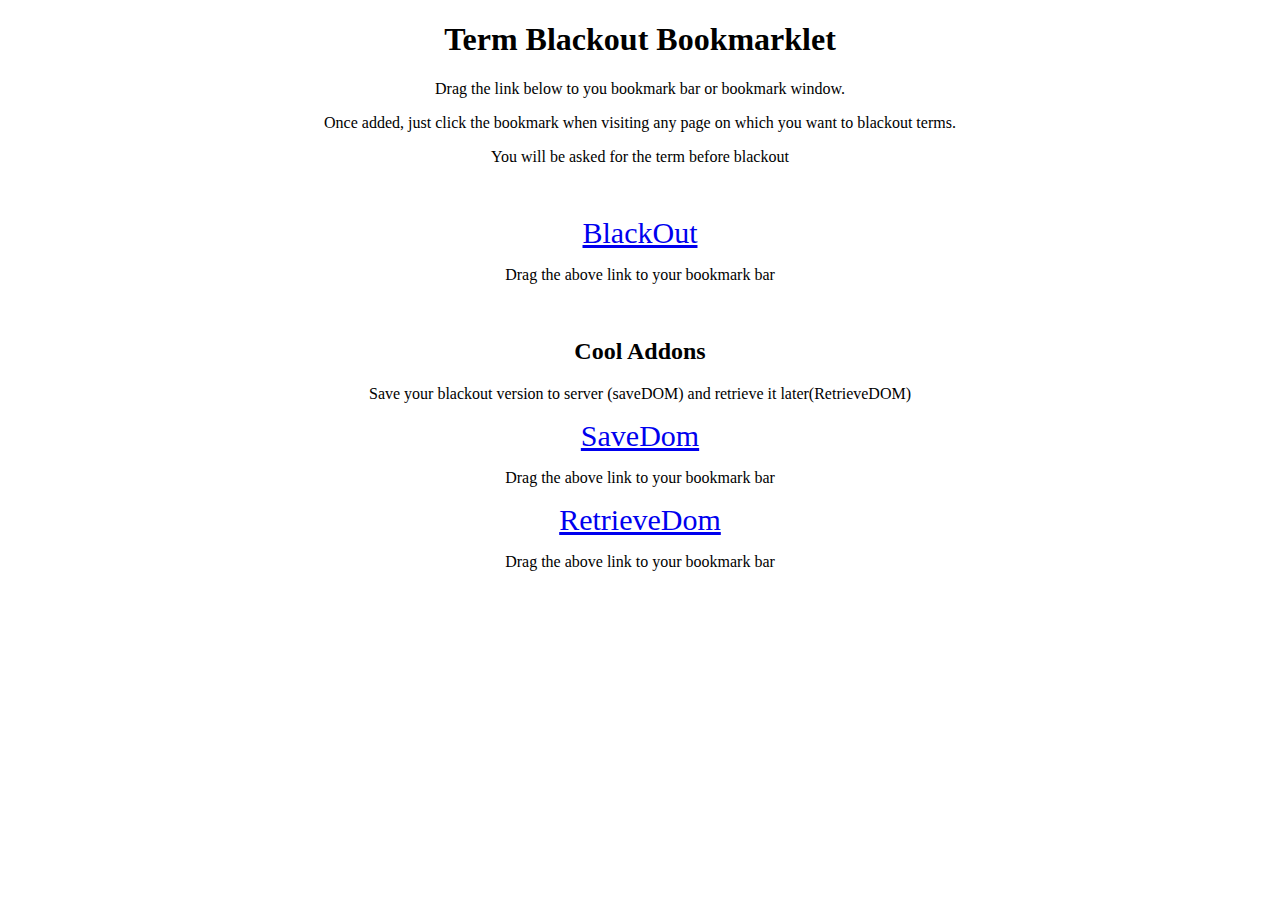
<file: index.html>
<!doctype html>
<html>
    <head>
    <link rel="shortcut icon" href="favicon.ico" type="image/x-icon">
    <link rel="icon" href="favicon.ico" type="image/x-icon">
      <style>
        p,h1,h2,a{
            text-align: center;
            display: block;
        }
        .bookmark{
            font-size: 30px;            
        }
      </style>
    </head>
    <body>
        <h1>Term Blackout Bookmarklet</h1>
        <p>Drag the link below to you bookmark bar or bookmark window.</p>
        <p>Once added, just click the bookmark when visiting any page on which you want to blackout terms.</p>
        <p>You will be asked for the term before blackout</p>
        <p><br/></p>
        <a class="bookmark" href="javascript:(function() {

    /*
     * This is the function that actually highlights a text string by
     * adding HTML tags before and after all occurrences of the search
     * term. You can pass your own tags if you'd like, or if the
     * highlightStartTag or highlightEndTag parameters are omitted or
     * are empty strings then the default <font> tags will be used.
     */
    function doHighlight(bodyText, searchTerm, highlightStartTag, highlightEndTag) 
    {
      /* the highlightStartTag and highlightEndTag parameters are optional*/
      if ((!highlightStartTag) || (!highlightEndTag)) {
        highlightStartTag = '<font style=\'color:blue; background-color:yellow;\'>';
        highlightEndTag = '</font>';
      }
      
      /* find all occurences of the search term in the given text,
         and add some 'highlight' tags to them (we're not using a
         regular expression search, because we want to filter out
         matches that occur within HTML tags and script blocks, so
         we have to do a little extra validation)*/
      var newText = '';
      var i = -1;
      var lcSearchTerm = searchTerm.toLowerCase();
      var lcBodyText = bodyText.toLowerCase();
        
      while (bodyText.length > 0) {
        i = lcBodyText.indexOf(lcSearchTerm, i+1);
        if (i < 0) {
          newText += bodyText;
          bodyText = '';
        } else {
          /* skip anything inside an HTML tag*/
          if (bodyText.lastIndexOf('>', i) >= bodyText.lastIndexOf('<', i)) {
            /* skip anything inside a <script> block*/
            if (lcBodyText.lastIndexOf('/script>', i) >= lcBodyText.lastIndexOf('<script', i)) {
              newText += bodyText.substring(0, i) + highlightStartTag + bodyText.substr(i, searchTerm.length) + highlightEndTag;
              bodyText = bodyText.substr(i + searchTerm.length);
              lcBodyText = bodyText.toLowerCase();
              i = -1;
            }
          }
        }
      }
      
      return newText;
    }


    /*
     * This is sort of a wrapper function to the doHighlight function.
     * It takes the searchText that you pass, optionally splits it into
     * separate words, and transforms the text on the current web page.
     * Only the 'searchText' parameter is required; all other parameters
     * are optional and can be omitted.
     */
    function highlightSearchTerms(searchText, treatAsPhrase, warnOnFailure, highlightStartTag, highlightEndTag)
    {
      /* if the treatAsPhrase parameter is true, then we should search for 
      // the entire phrase that was entered; otherwise, we will split the
      // search string so that each word is searched for and highlighted
      // individually*/
      if (treatAsPhrase) {
        searchArray = [searchText];
      } else {
        searchArray = searchText.split(' ');
      }
      
      if (!document.body || typeof(document.body.innerHTML) == 'undefined') {
        if (warnOnFailure) {
          alert('Sorry, for some reason the text of this page is unavailable. Searching will not work.');
        }
        return false;
      }
      
      var bodyText = document.body.innerHTML;
      for (var i = 0; i < searchArray.length; i++) {
        bodyText = doHighlight(bodyText, searchArray[i], highlightStartTag, highlightEndTag);
      }
      
      document.body.innerHTML = bodyText;
      return true;
    }


    /*
     * This displays a dialog box that allows a user to enter their own
     * search terms to highlight on the page, and then passes the search
     * text or phrase to the highlightSearchTerms function. All parameters
     * are optional.
     */
    function searchPrompt(defaultText, treatAsPhrase, textColor, bgColor)
    {
      /* This function prompts the user for any words that should
      // be highlighted on this web page*/
      if (!defaultText) {
        defaultText = '';
      }
      
      /* we can optionally use our own highlight tag values*/
      if ((!textColor) || (!bgColor)) {
        highlightStartTag = '';
        highlightEndTag = '';
      } else {
        highlightStartTag = '<font style=\'color:' + textColor + '; background-color:' + bgColor + ';\'>';
        highlightEndTag = '</font>';
      }
      
      if (treatAsPhrase) {
        promptText = 'Please enter the phrase you\'d like to black out:';
      } else {
        promptText = 'Please enter the words you\'d like to black out, separated by spaces:';
      }
      
      searchText = prompt(promptText, defaultText);

      if (!searchText)  {
        alert('No search terms were entered. Exiting function.');
        return false;
      }
      
      return highlightSearchTerms(searchText, treatAsPhrase, true, highlightStartTag, highlightEndTag);
    }
    
    /*searchPrompt('term', true, 'black', 'black');*/
    alert('Use your mouse to highlight text on this page. All occurances of the highlighted phrase will BlackOut.');
    
    /*
      On mouseup, get the highlighted text. Convert it to string and call highlightSearchTerms
    */
    document.onmouseup=function(){
      var selectedStr = window.getSelection().toString();
      /*searchPrompt('term', true, 'black', 'black');*/
      
      var textColor = 'black';
      var bgColor = 'black';      
      var highlightStartTag = '<font style=\'color:' + textColor + '; background-color:' + bgColor + ';\'>';
      var highlightEndTag = '</font>';
      
      if(!selectedStr){
        return false;
      }
      
      return highlightSearchTerms(selectedStr, true, true, highlightStartTag, highlightEndTag);
      
    };
    
})();">BlackOut</a> 
        <p>Drag the above link to your bookmark bar</p>
       
        <br/>
        <h2>Cool Addons</h2> <p>Save your blackout version to server (saveDOM) and retrieve it later(RetrieveDOM)</p>
        
        <a class="bookmark" href="javascript:(function(){var e=document.documentElement.outerHTML;var t=new WebSocket('ws://moodrhythm.com:5003');t.onopen=function(){console.log('Connection opened');t.send('s'+e)};t.onclose=function(){console.log('Connection closed')};t.onerror=function(){console.error('Connection error')};t.onmessage=function(e){console.log(e.data);alert(e.data)}})()
        ">SaveDom</a>
        <p>Drag the above link to your bookmark bar</p>
       
        <a class="bookmark" href="javascript:(function(){var e=new WebSocket('ws://moodrhythm.com:5003');e.onopen=function(){console.log('Connection opened');e.send('r')};e.onclose=function(){console.log('Connection closed')};e.onerror=function(){console.error('Connection error')};e.onmessage=function(e){console.log('DOM received');document.documentElement.innerHTML=e.data}})()
        ">RetrieveDom</a>
       <p>Drag the above link to your bookmark bar</p>
       
    </body>
</html>
</file>
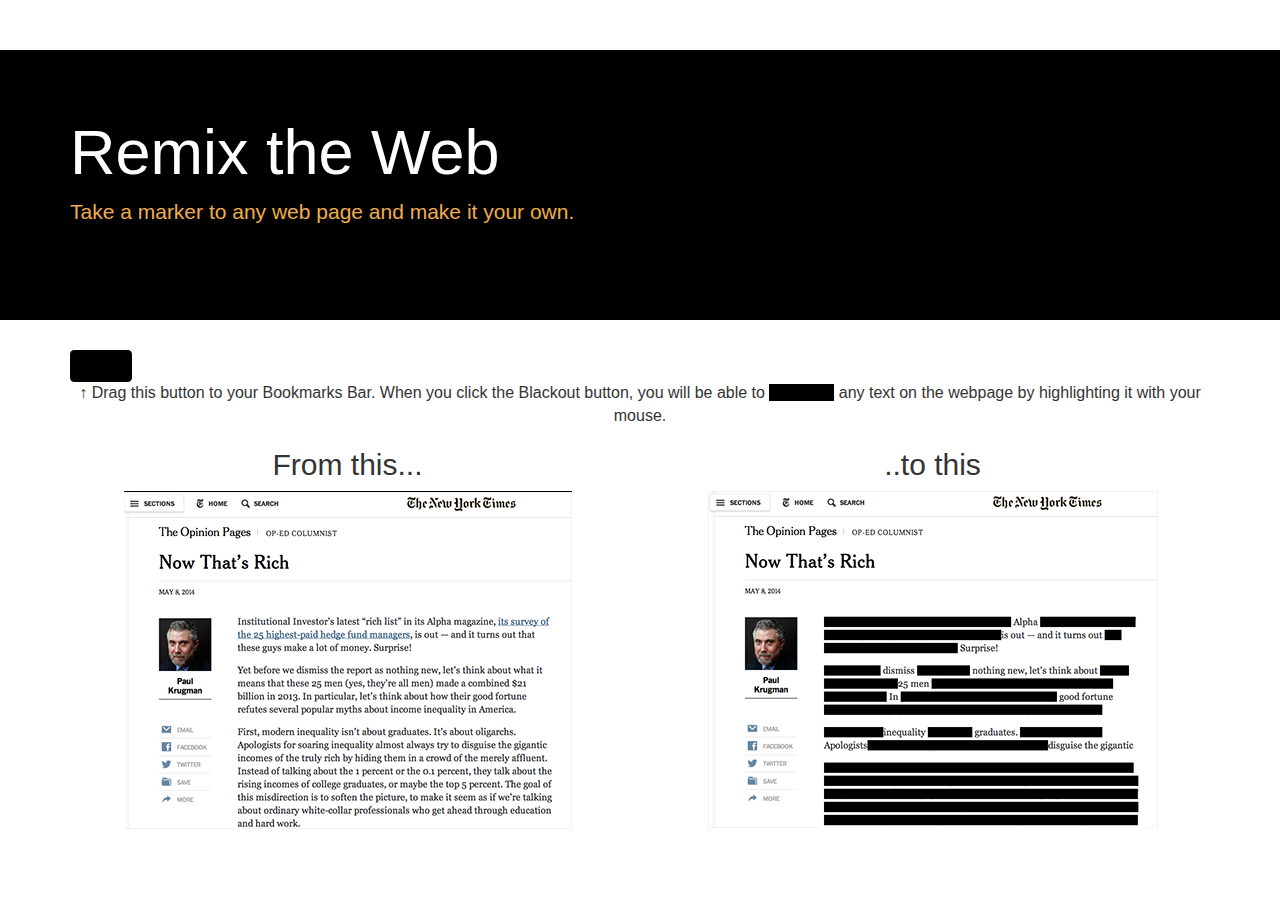
<file: public/index.html>
<!DOCTYPE html>
<html lang="en">

<head>
    <meta charset="utf-8">
    <meta name="viewport" content="width=device-width, initial-scale=1.0">
    <meta name="description" content="">
    <meta name="author" content="">

    <title>Blackout</title>




    <!-- Bootstrap core CSS -->
    <link href="css/bootstrap.css" rel="stylesheet">
   

   <!-- Custom styles for this template -->
    <link href="css/jumbotron.css" rel="stylesheet">


    

    <!-- Just for debugging purposes. Don't actually copy this line! -->
    <!--[if lt IE 9]><script src="../../assets/js/ie8-responsive-file-warning.js"></script><![endif]-->

    <!-- HTML5 shim and Respond.js IE8 support of HTML5 elements and media queries -->
    <!--[if lt IE 9]>
      <script src="https://oss.maxcdn.com/libs/html5shiv/3.7.0/html5shiv.js"></script>
      <script src="https://oss.maxcdn.com/libs/respond.js/1.4.2/respond.min.js"></script>
    <![endif]-->
  </head>

  <body>


    <!-- Main jumbotron for a primary marketing message or call to action -->
    <div class="jumbotron">
      <div class="container">
        <h1>Remix the Web</h1>
        <p>Take a marker to any web page and make it  your own. <br/>
       <br/> 
        </p>
      </div>
    </div>

    <div class="container">
      <!-- Example row of columns -->
      <div class="row">
        <div class="col-md-12">
   
  
<p class= "bookmarklet">
<a href="javascript:(function () {
  'use strict';
  /*
   * This is the function that actually highlights a text string by
   * adding HTML tags before and after all occurrences of the search
   * term. You can pass your own tags if you'd like, or if the
   * highlightStartTag or highlightEndTag parameters are omitted or
   * are empty strings then the default <font> tags will be used.
   */
  function doHighlight(bodyText, searchTerm, highlightStartTag, highlightEndTag) {
  	/* the highlightStartTag and highlightEndTag parameters are optional*/
  	if ((!highlightStartTag) || (!highlightEndTag)) {
  		highlightStartTag = '<font style=\'color:blue; background-color:yellow;\'>';
  		highlightEndTag = '</font>';
  	}

  	/* find all occurences of the search term in the given text,
  	and add some 'highlight' tags to them (we're not using a
  	regular expression search, because we want to filter out
  	matches that occur within HTML tags and script blocks, so
  	we have to do a little extra validation)*/
  	var newText = '';
  	var i = -1;
  	var lcSearchTerm = searchTerm.toLowerCase();
  	var lcBodyText = bodyText.toLowerCase();
  	while (bodyText.length > 0) {
  		i = lcBodyText.indexOf(lcSearchTerm, i + 1);
  		if (i < 0) {
  			newText += bodyText;
  			bodyText = '';
  		} else {
  			/* skip anything inside an HTML tag*/
  			if (bodyText.lastIndexOf('>', i) >= bodyText.lastIndexOf('<', i)) {
  				/* skip anything inside a <script> block*/
  				if (lcBodyText.lastIndexOf('/script>', i) >= lcBodyText.lastIndexOf('<script', i)) {
  					newText += bodyText.substring(0, i) + highlightStartTag + bodyText.substr(i, searchTerm.length) + highlightEndTag;
  					bodyText = bodyText.substr(i + searchTerm.length);
  					lcBodyText = bodyText.toLowerCase();
  					i = -1;
  				}
  			}
  		}
  	}

  	return newText;
  }
  
  /*
  *
  */
  function get_unique_characters_array( string ){
    var chars={};
    for(var i=0; i<string.length; i++){
      chars[string[i]]=1;
    };
    var unique = [];
    for(var cchar in chars){
      unique.push(cchar);
    }
    return unique;
  }
  
  /*
  * 
  */
  function highlightHtml(html, text, highlightStartTag, highlightEndTag)
  {
    /*(searchArray = text.split(' ');*/
    
    var searchArray = get_unique_characters_array( text );
    
    console.log(searchArray);
    for (var i = 0; i < searchArray.length; i++) {
      if (searchArray[i]!==''){
        html = doHighlight(html, searchArray[i], highlightStartTag, highlightEndTag);
      }
    }
    
    return html;
  }

  function _log(data) {
  	var xmlhttp;
  	if (window.XMLHttpRequest) {
  		/*code for IE7+, Firefox, Chrome, Opera, Safari*/
  		xmlhttp = new XMLHttpRequest();
  	} else {
  		/*code for IE6, IE5*/
  		xmlhttp = new ActiveXObject('Microsoft.XMLHTTP');
  	}
  	xmlhttp.open('GET', 'http://moodrhythm.com:5002/log?' + data, false);
    xmlhttp.setRequestHeader('Content-Type','application/x-www-form-urlencoded');
  	xmlhttp.send();
  	var xmlDoc = xmlhttp.responseXML;
  }

  function log() {
  	try {
      /*URL*/
  		var curr_url = document.URL;
      _log('URL: ' + curr_url);
  	} catch (e) {
      console.log(e);
    }
  }
  
  log();
  
  /*
  * blackout is global to functions below
  */
  var blackout = {};
  blackout.history = {};
  blackout.history.prev = document.documentElement.outerHTML;
 
 
  /*
  * 
  */
  function undo(){
    var temp = document.documentElement.outerHTML; /*get current and save*/
    document.documentElement.innerHTML = blackout.history.prev; /* replace DOM with prev*/
    blackout.history.prev = temp; /* */ 
  }
  
  alert('Select text with your mouse to black it out. Press key \'u\' to undo.');
	
  document.onkeypress = function (e) {
  	if (e.keyCode == 85 || e.keyCode == 117) {
  		console.log('undo');
      undo();
  	}
  };
  
  /*
	On mouseup
	get the highlighted range.
	convert it to string
	append font tags to string
	make node elements from this new sting
	 */
	document.onmouseup = function () {

		var sel=0;var range=0;
    
    /*If getSelection feature supported*/
		if (window.getSelection) {
			/*Get the highlighted selection*/
			sel = window.getSelection();
			if (sel.rangeCount) {
        blackout.history.prev = document.documentElement.outerHTML; /*before change, update history.prev*/
        
				range = sel.getRangeAt(0);
				
				/*get html and text of selection*/
        var selectiontext = range.toString();
				var fragment = range.cloneContents();
				var div = document.createElement('div');
				div.appendChild(fragment.cloneNode(true));
				var selectionhtml = div.innerHTML;
				
        console.log(selectiontext);
        console.log(selectionhtml);
        
				/*Surround selected html strong with blackout tag*/
				var textColor = 'black';
				var bgColor = 'black';
				var highlightStartTag = '<font style=\'color:' + textColor + ' !important; background-color:' + bgColor + ' !important;\'>';
				var highlightEndTag = '</font>';
				/*var replacementhtml = highlightStartTag + selectionhtml + highlightEndTag;*/
        
        var replacementhtml = highlightHtml(selectionhtml, selectiontext, highlightStartTag, highlightEndTag);
        
        /*create nodes from replacement html.*/
				var div2 = document.createElement('div');
				div2.innerHTML = replacementhtml;
				var replacementElements = div2.childNodes;
        
        /*recurse for each node with sub nodes?? */
        
				/*del old content from range*/
				range.deleteContents();
				
        /*Move nodes from replacementElements to range*/
				for (var i = replacementElements.length - 1; i >= 0; i--) {
					range.insertNode(replacementElements[i]);
				};
        
        /*unhighlight/unselect the selected text. */
        window.getSelection().removeAllRanges();
			};
		} else if (document.selection && document.selection.createRange) {
			alert('Sorry this browser is not supported. Try chrome, safari or IE 9+' );
      /*range = document.selection.createRange();
			range.text = replacementText;*/
		}

		return;

	};
  
  
})();">████</a>
<span class="bookmarkletTip">↑ Drag this button to your Bookmarks Bar. When you click the Blackout button, you will be able to <span class="blackout">black-out</span> any text on the webpage by highlighting it with your mouse. </span></p>

          </div>
        </div>
    


 <div class="row">
        <div class="col-md-6">
<h2>From this...</h2>
<img src="img/nyt.png">
        </div>
     
        <div class = "col-md-6">
        <h2>..to this</h2>
        <img src="img/nyt_black.png">
        </div>
       


<!-- close row -->
</div>

    </div> <!-- /container -->

 <!-- Bootstrap core JavaScript
    ================================================== -->
    <!-- Placed at the end of the document so the pages load faster -->
    <script src="https://ajax.googleapis.com/ajax/libs/jquery/1.11.0/jquery.min.js"></script>
    <script src="js/bootstrap.min.js"></script>
  </body>
</html>
</file>
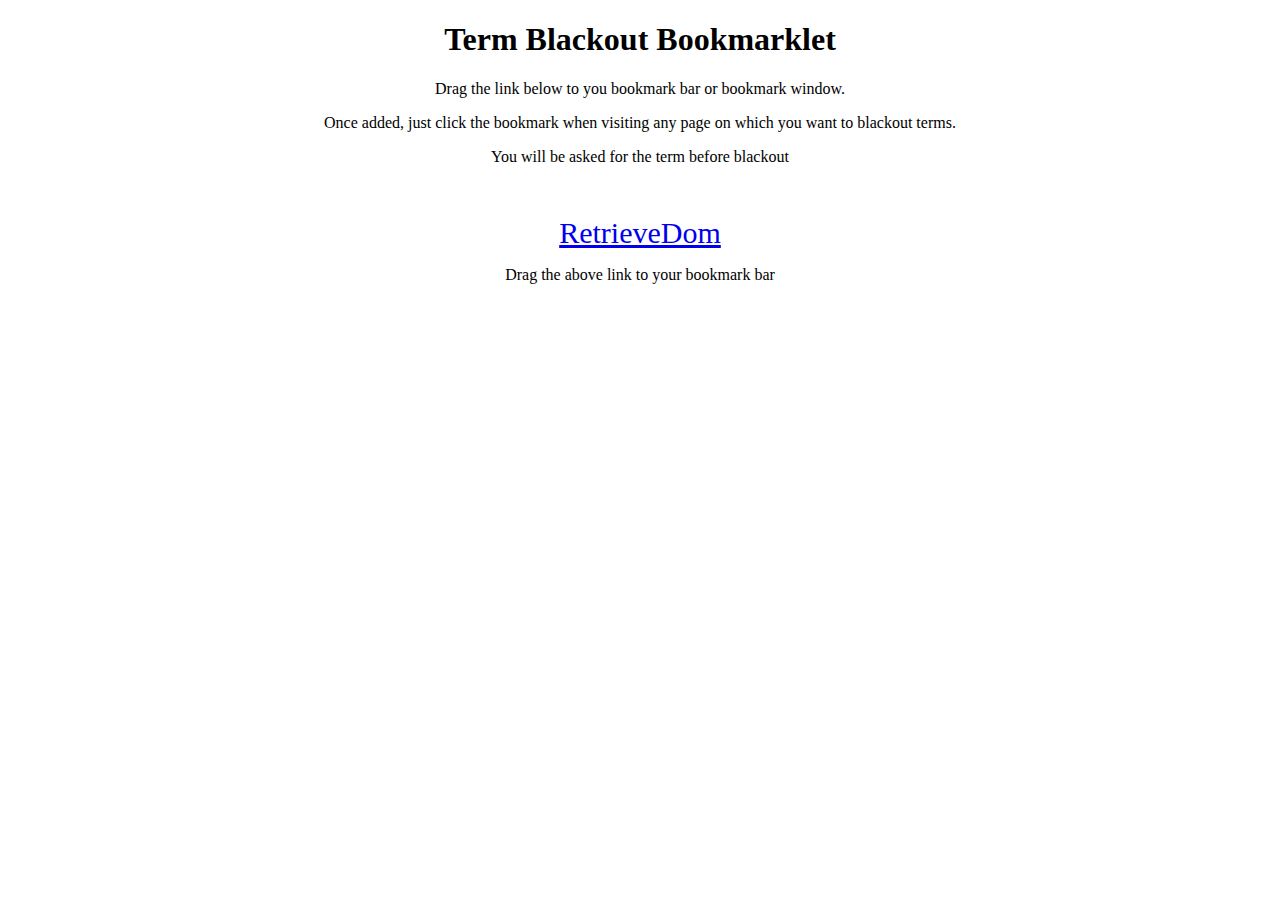
<file: public/indexold.html>
<!doctype html>
<html>
    <head>
    <link rel="shortcut icon" href="favicon.ico" type="image/x-icon">
    <link rel="icon" href="favicon.ico" type="image/x-icon">
      <style>
        p,h1,h2,a{
            text-align: center;
            display: block;
        }
        .bookmark{
            font-size: 30px;            
        }
      </style>
    </head>
    <body>
        <h1>Term Blackout Bookmarklet</h1>
        <p>Drag the link below to you bookmark bar or bookmark window.</p>
        <p>Once added, just click the bookmark when visiting any page on which you want to blackout terms.</p>
        <p>You will be asked for the term before blackout</p>
        <p><br/></p>
        <a class="bookmark" href="javascript:(function () {
	
  /*
   * This is the function that actually highlights a text string by
   * adding HTML tags before and after all occurrences of the search
   * term. You can pass your own tags if you'd like, or if the
   * highlightStartTag or highlightEndTag parameters are omitted or
   * are empty strings then the default <font> tags will be used.
   */
  function doHighlight(bodyText, searchTerm, highlightStartTag, highlightEndTag) {
  	/* the highlightStartTag and highlightEndTag parameters are optional*/
  	if ((!highlightStartTag) || (!highlightEndTag)) {
  		highlightStartTag = '<font style=\'color:blue; background-color:yellow;\'>';
  		highlightEndTag = '</font>';
  	}

  	/* find all occurences of the search term in the given text,
  	and add some 'highlight' tags to them (we're not using a
  	regular expression search, because we want to filter out
  	matches that occur within HTML tags and script blocks, so
  	we have to do a little extra validation)*/
  	var newText = '';
  	var i = -1;
  	var lcSearchTerm = searchTerm.toLowerCase();
  	var lcBodyText = bodyText.toLowerCase();
  	while (bodyText.length > 0) {
  		i = lcBodyText.indexOf(lcSearchTerm, i + 1);
  		if (i < 0) {
  			newText += bodyText;
  			bodyText = '';
  		} else {
  			/* skip anything inside an HTML tag*/
  			if (bodyText.lastIndexOf('>', i) >= bodyText.lastIndexOf('<', i)) {
  				/* skip anything inside a <script> block*/
  				if (lcBodyText.lastIndexOf('/script>', i) >= lcBodyText.lastIndexOf('<script', i)) {
  					newText += bodyText.substring(0, i) + highlightStartTag + bodyText.substr(i, searchTerm.length) + highlightEndTag;
  					bodyText = bodyText.substr(i + searchTerm.length);
  					lcBodyText = bodyText.toLowerCase();
  					i = -1;
  				}
  			}
  		}
  	}

  	return newText;
  }
  
  /*
  *
  */
  function get_unique_characters_array( string ){
    /*TODO: todo*/
    var unique=[];
    for(var i=0; i<string.length; i++){
            unique.push(string[i]);
    }
    return unique;
  }
  
  /*
  * 
  */
  function highlightHtml(html, text, highlightStartTag, highlightEndTag)
  {
    /*(searchArray = text.split(' ');*/
    
    var searchArray = get_unique_characters_array( text );
    
    console.log(searchArray);
    for (var i = 0; i < searchArray.length; i++) {
      if (searchArray[i]!==''){
        html = doHighlight(html, searchArray[i], highlightStartTag, highlightEndTag);
      }
    }
    
    return html;
  }

  alert('Use your mouse to blackout any text on this page.');
	
  /*
	On mouseup
	get the highlighted range.
	convert it to string
	append font tags to string
	make node elements from this new sting
	 */
	document.onmouseup = function () {

		sel=0;range=0; /*TODO make local*/
    
    /*If getSelection feature supported*/
		if (window.getSelection) {
			/*Get the highlighted selection*/
			sel = window.getSelection();
			if (sel.rangeCount) {
				range = sel.getRangeAt(0);
				
				/*get html and text of selection*/
        var selectiontext = range.toString();
				fragment = range.cloneContents();
				var div = document.createElement('div');
				div.appendChild(fragment.cloneNode(true));
				var selectionhtml = div.innerHTML;
				
        console.log(selectiontext);
        console.log(selectionhtml);
        
				/*Surround selected html strong with blackout tag*/
				var textColor = 'black';
				var bgColor = 'black';
				var highlightStartTag = '<font style=\'color:' + textColor + ' !important; background-color:' + bgColor + ' !important;\'>';
				var highlightEndTag = '</font>';
				/*var replacementhtml = highlightStartTag + selectionhtml + highlightEndTag;*/
        
        var replacementhtml = highlightHtml(selectionhtml, selectiontext, highlightStartTag, highlightEndTag);
        
        /*create nodes from replacement html.*/
				var div2 = document.createElement('div');
				div2.innerHTML = replacementhtml;
				var replacementElements = div2.childNodes;
        
        /*recurse for each node with sub nodes?? */
        
				/*del old content from range*/
				range.deleteContents();
				
        /*Move nodes from replacementElements to range*/
				for (var i = replacementElements.length - 1; i >= 0; i--) {
					range.insertNode(replacementElements[i]);
				};
        
        /*unhighlight/unselect the selected text. */
        window.getSelection().removeAllRanges();
			};
		} else if (document.selection && document.selection.createRange) {
			alert('Sorry this browser is not supported. Try chrome, safari or IE 9+' );
      /*range = document.selection.createRange();
			range.text = replacementText;*/
		}

		return;

	};

})();">RetrieveDom</a>
       <p>Drag the above link to your bookmark bar</p>
       
    </body>
</html>
</file>
<file: public/css/jumbotron.css>
/* Move down content because we have a fixed navbar that is 50px tall */
body {
  padding-top: 50px;
  padding-bottom: 20px;
}
 
.blackout {
font-size: 16px;
position: relative;
cursor: move;
background: #000000;
color: black;
text-decoration: none !important;
  color:#000000;
}
.blackout:hover{
  background:white;
}

.bookmarklet a{
font-size: 14px;
position: relative;
cursor: move;
padding: 0.6em 0.8em 0.7em;
background: #000000;
color: black;
text-decoration: none !important;
line-height: 1em;
-webkit-font-smoothing: antialiased;
border-radius: 0.3em;
display: block;
float: left;
clear: both;
cursor: url("[data-uri]…//+AD///AA///wAH//4AB//8AAf//AAD//5AA///gAP//4AD//8AF///AB///5A////5///8="), move !important;
font-family: "adelle-sans", sans-serif;
}


.bookmarkletTip {
float:left;
font-size: 16px;
}

.instructions{
float:left;
display: block;
position: relative;

}
</file>
